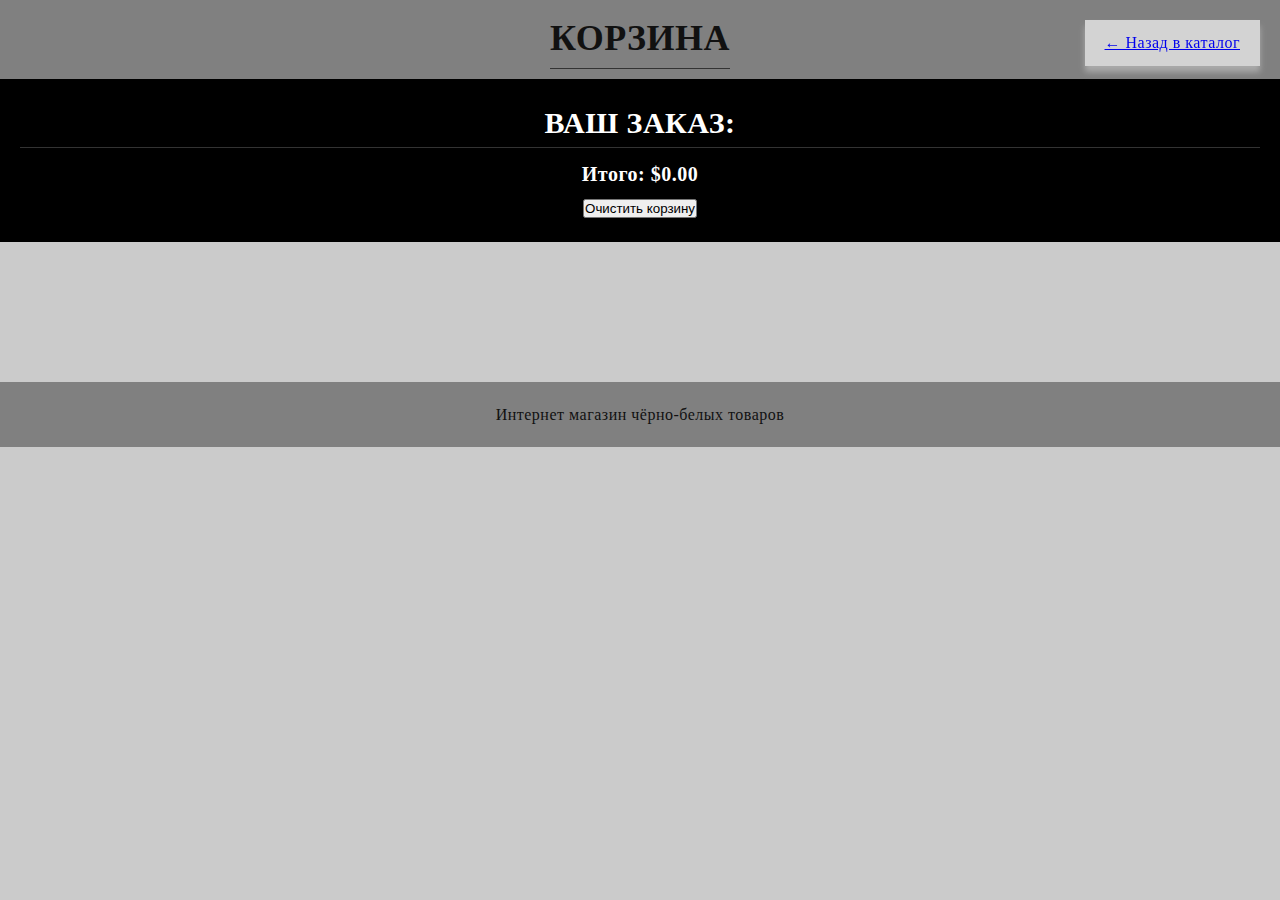
<file: cart.html>
<!DOCTYPE html>
<html lang="ru">
<head>
    <meta charset="UTF-8">
    <title>Корзина — Ахроматия</title>
    <link rel="stylesheet" href="style.css">
    <script defer src="cart.js"></script>
</head>
<body>
    <header>
        <h1 class="Achromatia">Корзина</h1>
        <a href="index.html" id="to-catalog">← Назад в каталог</a>
    </header>

    <main id="order-summary">
        <h2>Ваш заказ:</h2>
        <ul id="cart-items"></ul>
        <p><strong>Итого: $<span id="total-price">0</span></strong></p>
        <button onclick="clearCart()">Очистить корзину</button>
    </main>

    <footer>Интернет магазин чёрно-белых товаров</footer>

    <script src="cart.js"></script>
</body>
</html>
</file>
<file: style.css>
* {
    margin: 0;
    padding: 0;
    box-sizing: border-box;
}

body, html {
    background-color: #cbcbcb;
    color: #111;
    font-family: 'Georgia', sefif;
    line-height: 1.6;
    letter-spacing: 0.5px;
    width: 100%;
    overflow-x: hidden;
}

h1, h2, h3 {
    font-family: 'Times New Roman', serif;
    text-transform: uppercase;
    border-bottom: 1px solid #333;
    margin-bottom: 10px;
}

header {
    display: flex;
    align-items: center;
    justify-content: center;
    position: relative;
    padding: 10px;
    background-color: gray;
    width: 100%;
}

.header-text {
    text-align: center;
}

.Achromatia {
    margin: 0;
    font-size: 36px;
}

.typeOfStore {
    margin: 15px 0 0 0;
    font-size: 20px;
}

.logo {
    position: absolute;
    left: 20px;
    top: 50%;
    transform: translateY(-50%);
}

#cart {
    text-decoration: none;
    position: fixed;
    top: 20px;
    right: 0px;
    padding: 10px 20px 10px 40px;
    background-color: lightgray;
    box-shadow: 0 6px 6px #aaaaaa;
}

#cart img {
    height: 32px;
    filter: brightness(0);
}

#cart span {
    position: relative;
    top: -5px;
    left: -5px;
    font-size: 20px;
    color: white;
    font-weight: 600;
}

.products {
    text-align: center;
    align-items: center;
    margin-top: 40px;
}

#filter {
    align-items: center;
    text-align: center;
    background-color: black;
    padding-bottom: 15px;
}

#filter img {
    height: 30px;
    filter: brightness(1);
}

footer {
    background-color: gray;
    margin-top: 140px;
    padding: 20px;
    text-align: center;
}

.shirt-card .slider-wrapper {
    display: flex;
    justify-content: center;
    align-items: center;
    width: 100%;
    height: 200px;
    position: relative;
    overflow: hidden;
}

.shirt-card .slider-wrapper img {
    object-fit: contain;
    width: 100%;
    height: 100%;
    position: absolute;
    opacity: 0;
    transition: opacity 0.6s ease;
}


.shirt-card .slider-wrapper img.visible {
    opacity: 1;
}

.shirt-card .slider-wrapper img.arrow {
    width: 30px;
    height: 30px;
    background-color: #919191;
    opacity: 0.5;
    cursor: pointer;
    z-index: 2;
}

.shirt-card .slider-wrapper img.arrow:hover {
    opacity: 100%;
}

.shirt-card .slider-wrapper img.arrow.forward {
    right: 0;
}

.shirt-card .slider-wrapper img.arrow.back {
    left: 0;
}

.h4-shirt {
    margin: 15px 0;
}

.cartItems {
    background-color: darkgray;
}

#to-catalog {
    position: fixed;
    top: 20px;
    right: 20px;
    padding: 10px 20px;
    background-color: lightgray;
    font-size: 16px;
    border: none;
    box-shadow: 0 6px 6px #aaaaaa;
    cursor: pointer;
}

#order-summary {
    align-items: center;
    text-align: center;
    background-color: black;
    color: white;
    padding: 20px;
    font-size: 20px;
}

.catalog-wrapper {
    display: grid;
    grid-template-columns: repeat(auto-fit, minmax(280px, 1fr));
    gap: 20px;
    padding: 20px;
    max-width: 1200px;
    margin: 0 auto;
}

.shirt-card {
    background-color: white;
    padding: 15px;
    border: 1px solid #ddd;
    border-radius: 10px;
    text-align: center;
    transition: transform 0.3s;
}

.shirt-card:hover {
    transform: scale(1.02);
}

.shirt-card h4 {
    margin-bottom: 15px;
}

.shirt-card button {
    background-color: darkgray;
    border: none;
    padding: 10px 20px;
    cursor: pointer;
    font-size: 16px;
    margin-top: 10px;
    border-radius: 5px;
}

.shirt-card button:hover {
    background-color: whitesmoke;
}

.cart-grid {
    display: grid;
    grid-template-columns: repeat(auto-fit, minmax(200px, 1fr));
    gap: 20px;
    padding: 20px;
}
  
.cart-item-card {
    background: #1a1a1a;
    color: white;
    padding: 15px;
    border-radius: 10px;
    text-align: center;
    border: 1px solid #333;
}
  
.cart-item-card img {
    max-width: 100%;
    height: auto;
    border-radius: 5px;
    margin-bottom: 10px;
}
  
.cart-total {
    font-size: 1.5em;
    font-weight: bold;
    padding: 10px 20px;
}
</file>
